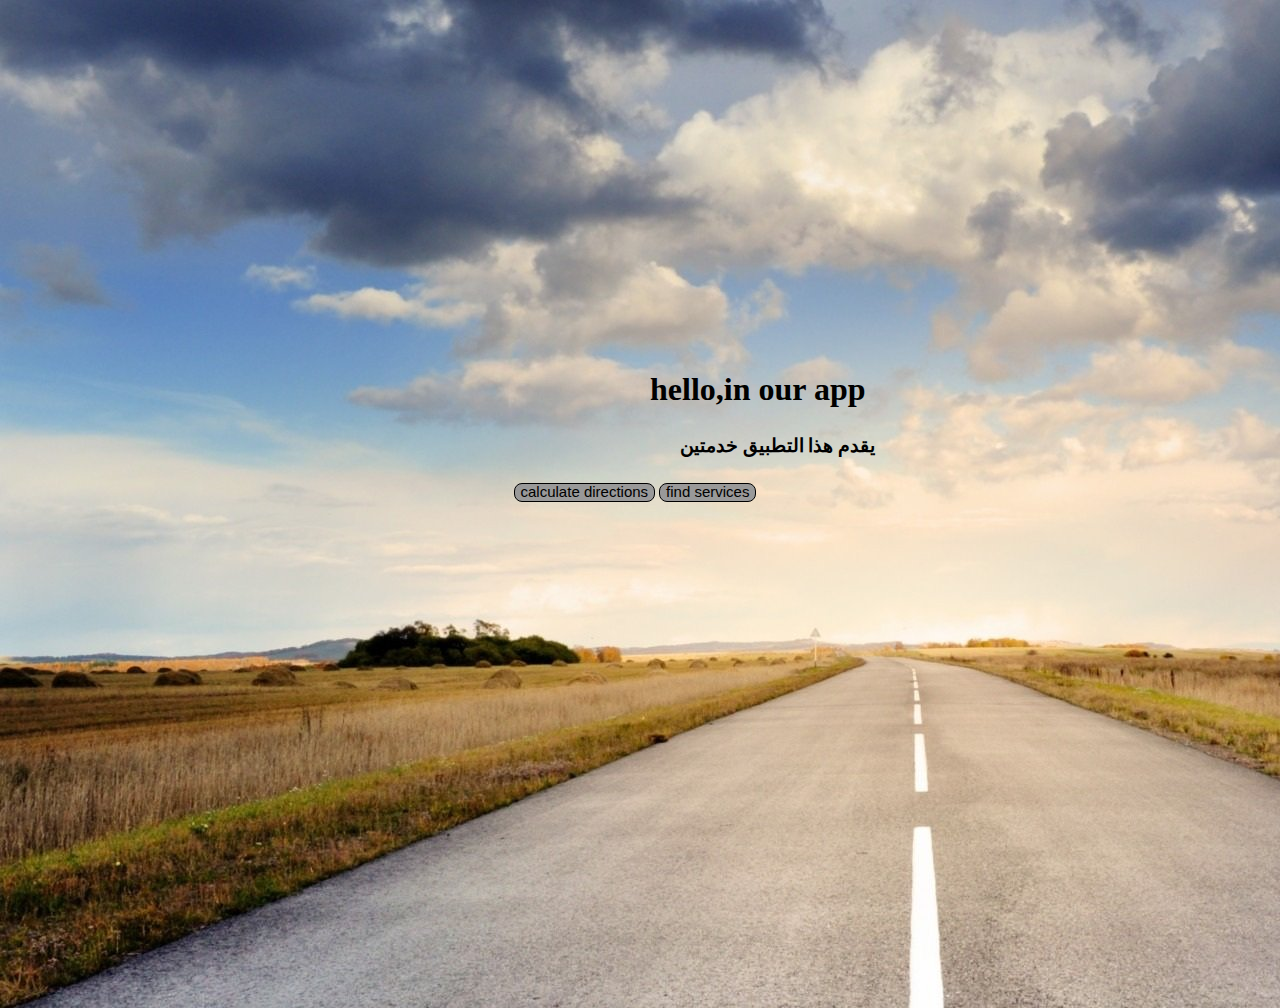
<file: first.html>
<!DOCTYPE html>
<html lang="en">
<head>
   <meta charset="UTF-8">
   <meta http-equiv="X-UA-Compatible" content="IE=edge">
   <meta name="viewport" content="width=device-width, initial-scale=1.0">
   <link rel="stylesheet" href="main.css">
   <title>app</title>
</head>
<body background="./road-220058.jpg" style="height:200px
;">
   <div class="all">
   <h1>hello,in our app</h1>
   <h3>يقدم هذا التطبيق خدمتين </h3>
   <div>
      <ul>
         <i class="link1"><button><a href="./index.html">calculate directions</a></button></i>
         <i class="link2"><button><a href="./second.html">find services</a></button></i>
      </ul>
   </div>
   </div>
</body>
</html>
</file>
<file: main.css>
html,
  body,
  #viewDiv {
     padding: 0;
     margin: 0;
     height: 100%;
     width: 100%;

  }

.all  h1 {
     text-align: left;
     padding-top: 350px;
     padding-left: 650px;
     font-weight: bold;

  }
 .all h3 {
      text-align: left;
         padding-top: 5px;
         padding-left: 680px;
         font-weight: bold;
  }
 .all button{
   background-color: #999;
   border: 1px black solid;
   border-radius: 0.5rem;
  }
 ul button a{
   color: black;
   text-decoration: none;
   font-size: 15px;
   text-align: center;
line-height: 2px;
  }
 .link1  button a :hover{
     color: white;
     text-decoration: none;
     font-size: 15px;
  }
  ul{
   text-align: center;
   line-height: 2rem;
      margin-right: 50px;
         padding-bottom: 500px;
         gap: 5rem;
}
      ul i .link1 {
         text-align: center;
         line-height: 5rem;
      }
ul i .link2{
text-align: center;
line-height: 5rem;
               
}
</file>
